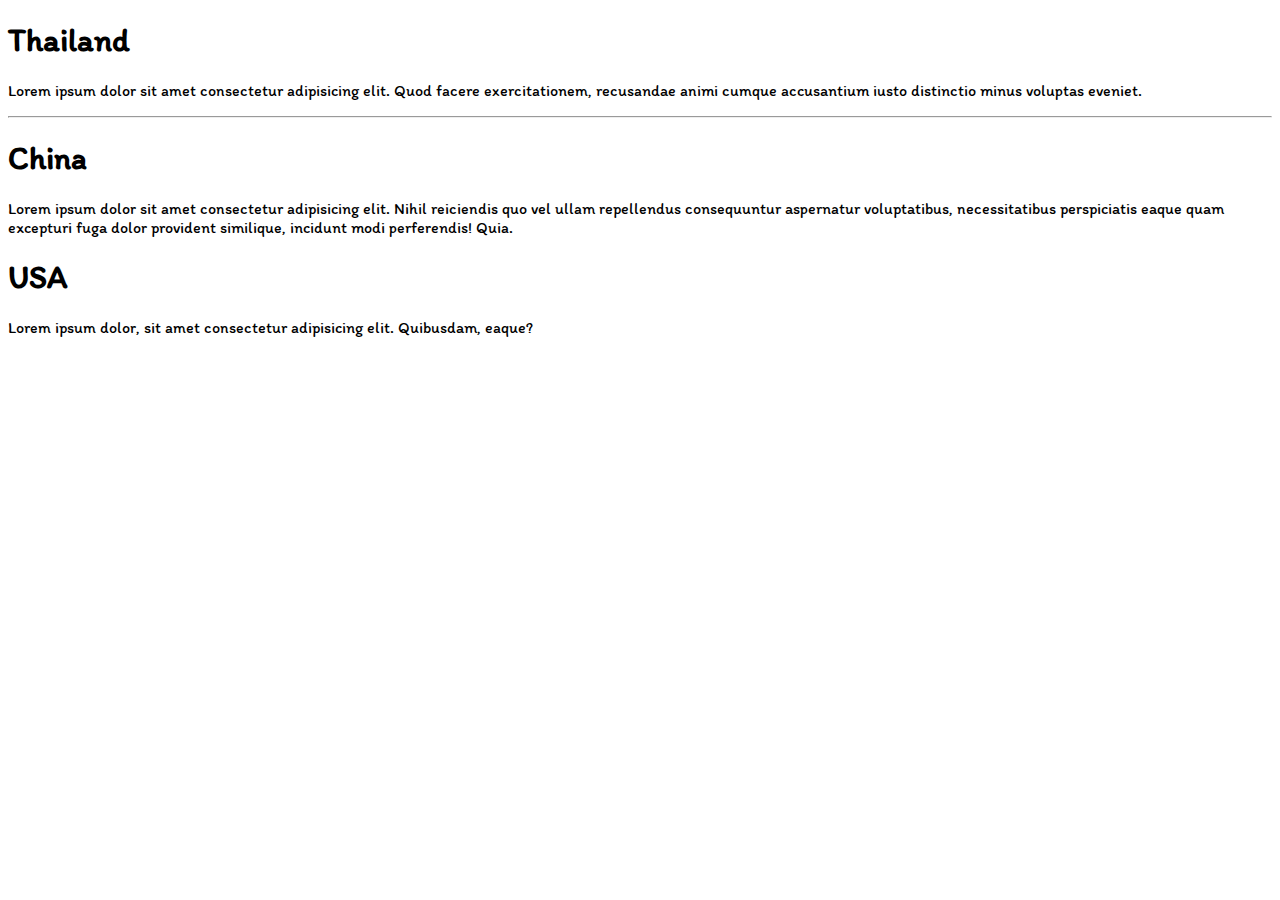
<file: index.html>
<!DOCTYPE html>
<html lang="en">
<head>
    <meta charset="UTF-8">
    <meta http-equiv="X-UA-Compatible" content="IE=edge">
    <meta name="viewport" content="width=device-width, initial-scale=1.0">
    <title>Country</title>
    <link rel="stylesheet" href="style.css">
</head>
<body>
    <h1>Thailand</h1>
    <div class="thai">
        <p>
            Lorem ipsum dolor sit amet consectetur adipisicing elit. Quod facere exercitationem, recusandae animi cumque accusantium iusto distinctio minus voluptas eveniet.
        </p>
    </div>
    <hr>
    <h1>China</h1>
    <div class="china">
        <p>
            Lorem ipsum dolor sit amet consectetur adipisicing elit. Nihil reiciendis quo vel ullam repellendus consequuntur aspernatur voluptatibus, necessitatibus perspiciatis eaque quam excepturi fuga dolor provident similique, incidunt modi perferendis! Quia.
        </p>
    </div>
    <h1>USA</h1>
    <div class="usa">
        <p>
            Lorem ipsum dolor, sit amet consectetur adipisicing elit. Quibusdam, eaque?
        </p>
    </div>
</body>
</html>
</file>
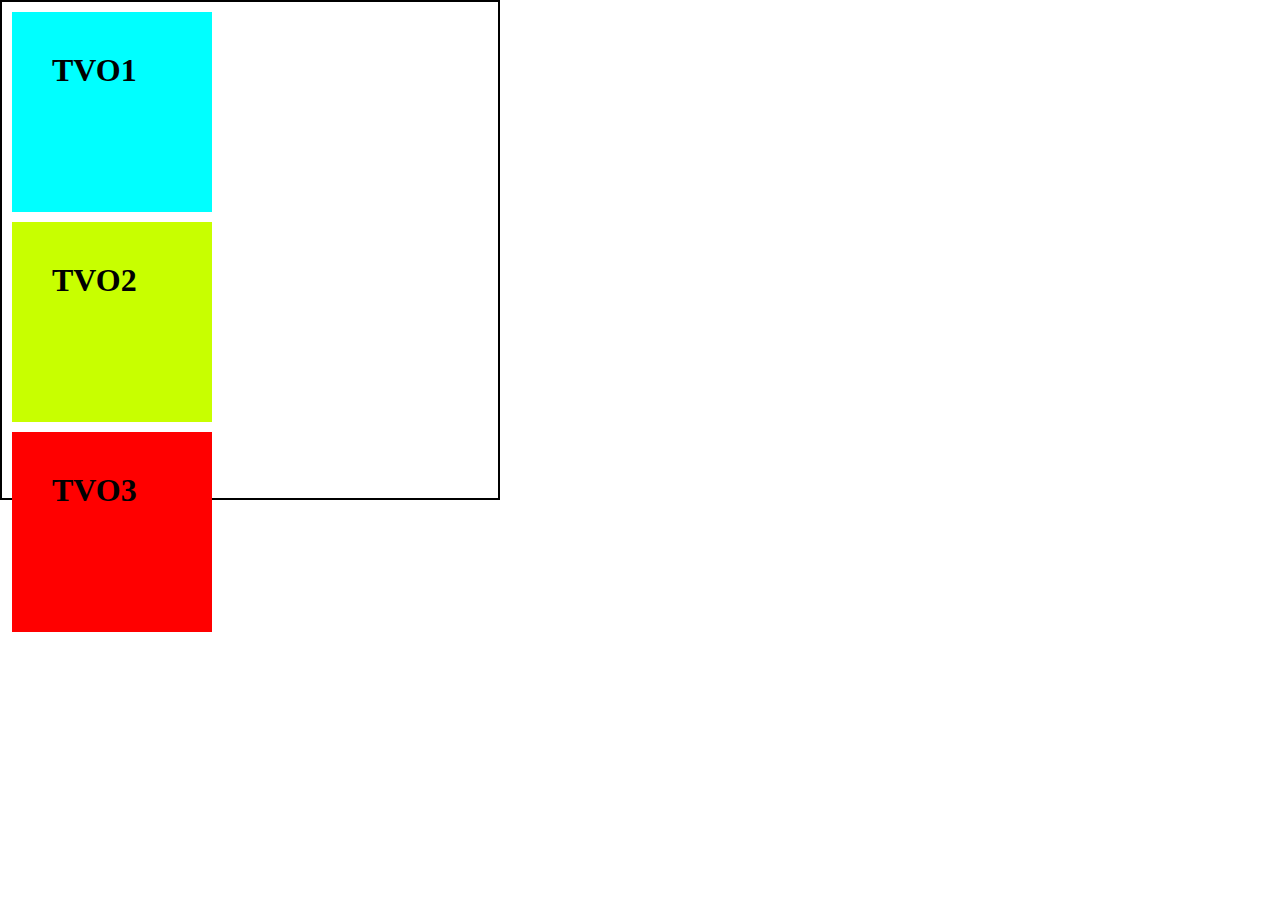
<file: background.html>
<!DOCTYPE html>
<html lang="en">
<head>
    <meta charset="UTF-8">
    <meta http-equiv="X-UA-Compatible" content="IE=edge">
    <meta name="viewport" content="width=device-width, initial-scale=1.0">
    <style>
        /* universal selecter */
        *{
            margin: 0;
            padding: 0;
            box-sizing: border-box;
        }
        /* body{
            background-color: aqua;
        } */
        .container{
            width: 500px;
            height: 500px;
            border: solid 2px;
        }
        .box-1{
            width: 200px;
            height: 200px;
            background-color: aqua;
            /* text-align: center; */
            margin: 10px;
            padding: 40px;
        }
        .box-2{
            width: 200px;
            height: 200px;
            background-color: rgb(200, 255, 0);
            /* text-align: center; */
            margin: 10px;
            padding: 40px;
        }
        .box-3{
            width: 200px;
            height: 200px;
            background-color: rgb(255, 0, 0);
            /* text-align: center; */
            margin: 10px;
            padding: 40px;
        }
    </style>
    <title>Document</title>
</head>
<body>
    <div class="container">
        <div class="box-1"><h1>TVO1</h1></div>
        <div class="box-2"><h1>TVO2</h1></div>
        <div class="box-3"><h1>TVO3</h1></div>


    </div>
</body>
</html>
</file>
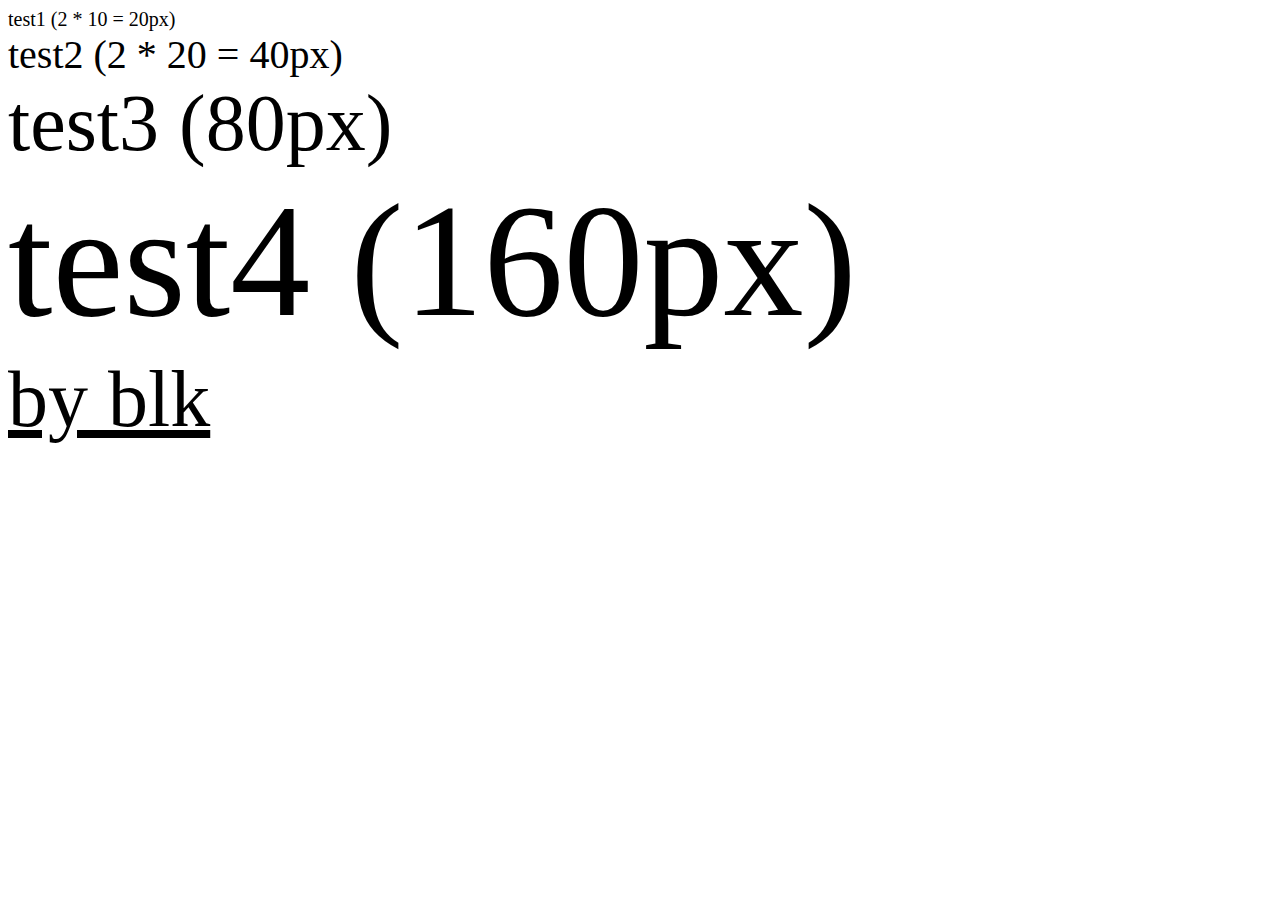
<file: css_unit.html>
<!DOCTYPE html>
<html lang="en">
<head>
    <meta charset="UTF-8">
    <meta http-equiv="X-UA-Compatible" content="IE=edge">
    <meta name="viewport" content="width=device-width, initial-scale=1.0">
    <title>Unit of CSS</title>
    <style>
        body{
            font-size: 10px;
        }
        /* Relative unit         */
        div{
            font-size: 2em;/*2 of root element*/
        }
    </style>
</head>
<body>
    <div>
        test1 (2 * 10 = 20px)
        <div>
            test2 (2 * 20 = 40px)
            <div>
                test3 (80px)
                <div>
                    test4 (160px)
                </div>
            </div>
        </div>
    </div>
    <span style="font-size: 80px;"><u>by blk</u></span>
</body>
</html>
</file>
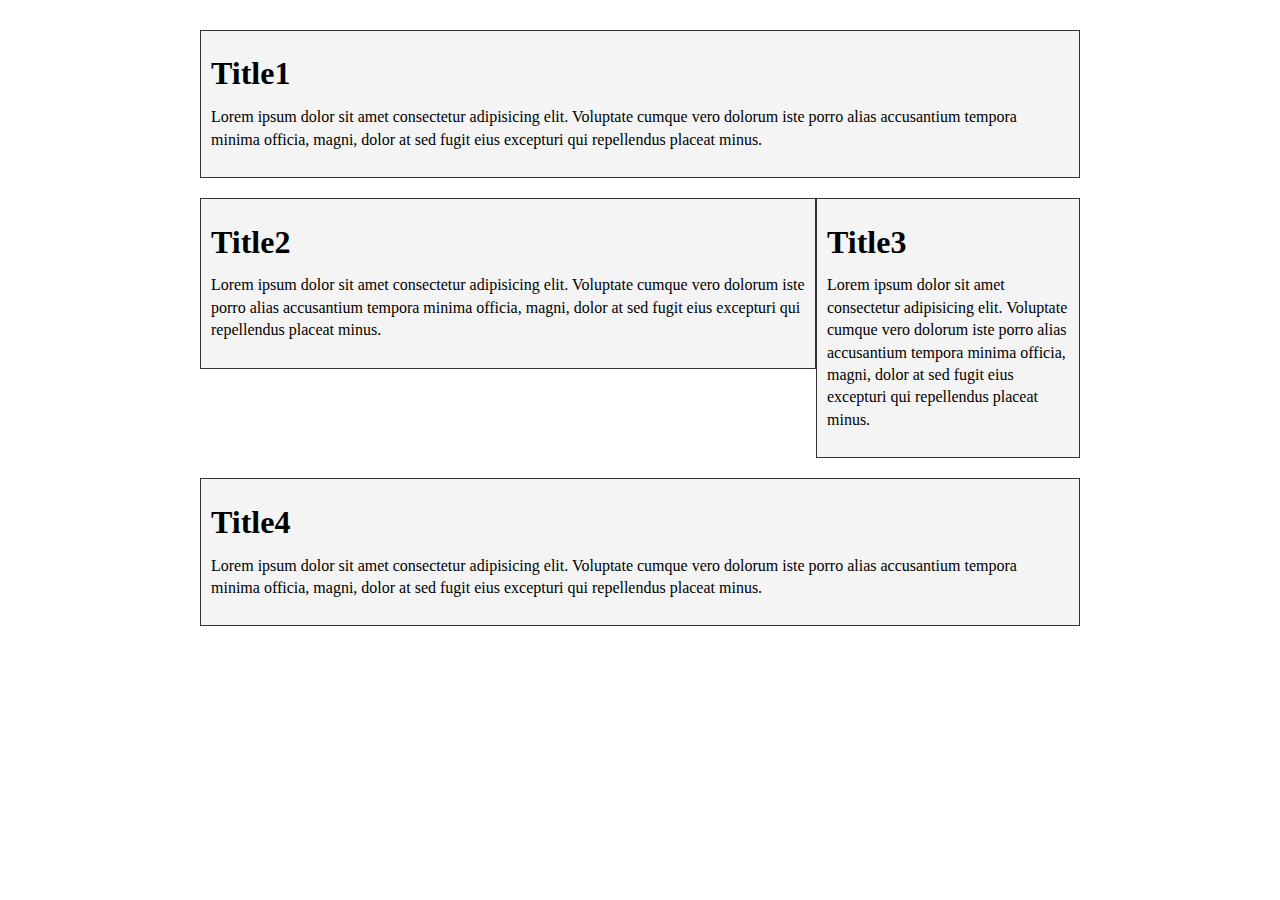
<file: float2.html>
<!DOCTYPE html>
<html lang="en">
<head>
    <meta charset="UTF-8">
    <meta http-equiv="X-UA-Compatible" content="IE=edge">
    <meta name="viewport" content="width=device-width, initial-scale=1.0">
    <title>float2</title>
    <style>
        *{
            box-sizing: border-box;
        }
        .container{
            width: 880px;
            margin: 30px auto;
        }
        body{
            line-height: 1.4em;
        }
        .box{
            background: #f4f4f4;
            border: solid 1px #333;
            padding: 10px;
            margin-bottom: 20px;
        }
        #box-2{
            width: 70%;
            float: left;
        }
        #box-3{
            width: 30%;
            float: right;
        }
        .clr{
            clear: both;
        }
    </style>
</head>
<body>
    <div class="container">
        <div id="box-1" class="box">
            <h1>Title1</h1>
            <p>Lorem ipsum dolor sit amet consectetur adipisicing elit. Voluptate cumque vero dolorum iste porro alias accusantium tempora minima officia, magni, dolor at sed fugit eius excepturi qui repellendus placeat minus.</p>
        </div>
        <div id="box-2"  class="box">
            <h1>Title2</h1>
            <p>Lorem ipsum dolor sit amet consectetur adipisicing elit. Voluptate cumque vero dolorum iste porro alias accusantium tempora minima officia, magni, dolor at sed fugit eius excepturi qui repellendus placeat minus.</p>
        </div>
        <div id="box-3"  class="box">
            <h1>Title3</h1>
            <p>Lorem ipsum dolor sit amet consectetur adipisicing elit. Voluptate cumque vero dolorum iste porro alias accusantium tempora minima officia, magni, dolor at sed fugit eius excepturi qui repellendus placeat minus.</p>
        </div>
        <div class="clr"></div>
        <div id="box-4" class="box">
            <h1>Title4</h1>
            <p>Lorem ipsum dolor sit amet consectetur adipisicing elit. Voluptate cumque vero dolorum iste porro alias accusantium tempora minima officia, magni, dolor at sed fugit eius excepturi qui repellendus placeat minus.</p>
        </div>
    </div>
</body>
</html>
</file>
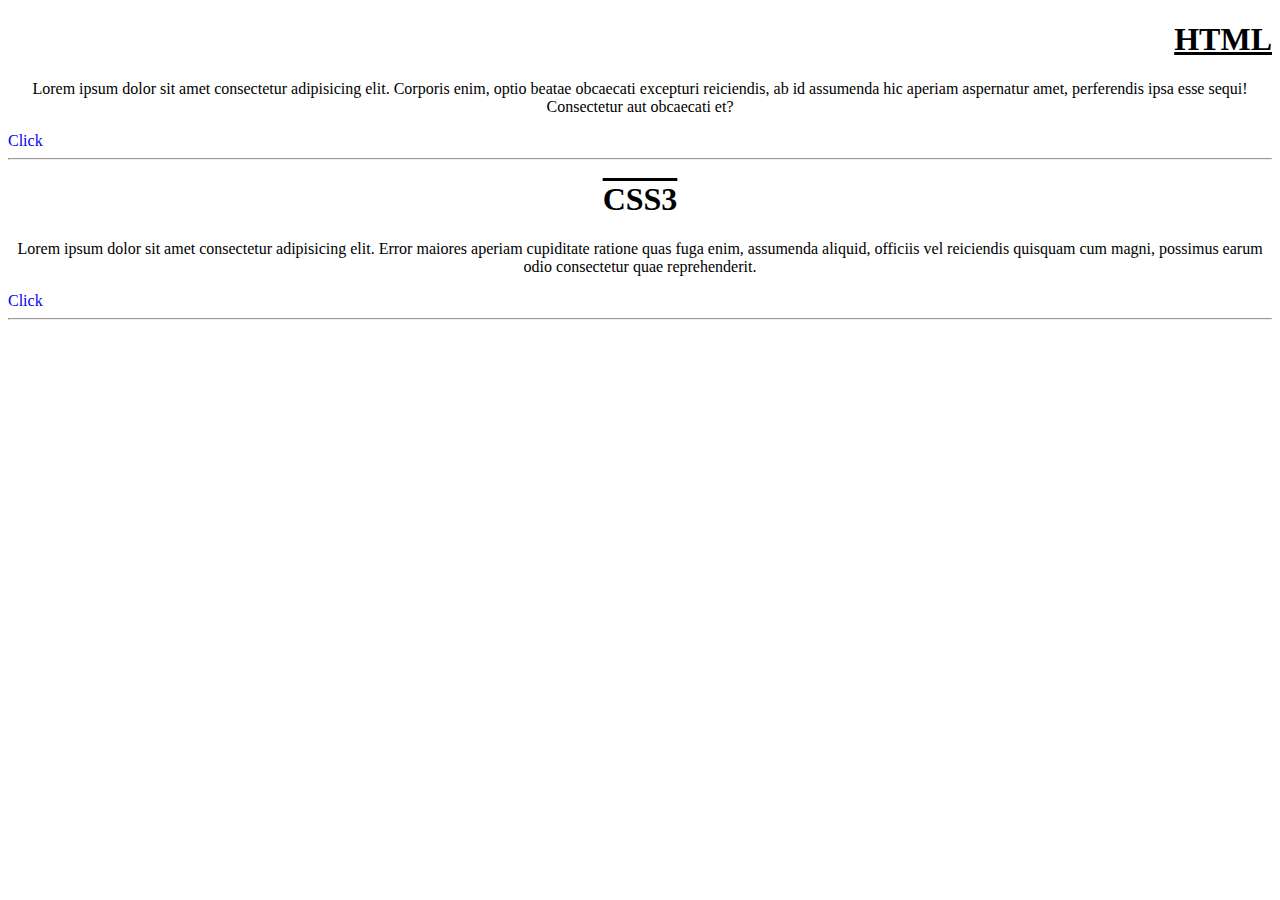
<file: test2.html>
<!DOCTYPE html>
<html lang="en">
<head>
    <meta charset="UTF-8">
    <meta http-equiv="X-UA-Compatible" content="IE=edge">
    <meta name="viewport" content="width=device-width, initial-scale=1.0">
    <title>Document</title>
    <style>
        .title{
            text-decoration: underline;
            text-align: right;
        }
        #title{
            text-decoration: overline;
            text-align:center;
        }
        p{
            /* text-decoration:line-through; */
            text-align: center;
        }
        a{
            text-decoration:none;
        }
    </style>
</head>
<body>
    <h1 class="title">HTML</h1>
    <p>Lorem ipsum dolor sit amet consectetur adipisicing elit. Corporis enim, optio beatae obcaecati excepturi reiciendis, ab id assumenda hic aperiam aspernatur amet, perferendis ipsa esse sequi! Consectetur aut obcaecati et?</p>
    <a href="#">Click</a>
    <hr>
    <h1 id="title">CSS3</h1>
    <p>Lorem ipsum dolor sit amet consectetur adipisicing elit. Error maiores aperiam cupiditate ratione quas fuga enim, assumenda aliquid, officiis vel reiciendis quisquam cum magni, possimus earum odio consectetur quae reprehenderit.</p>
    <a href="#">Click</a>
    <hr>
</body>
</html>
</file>
<file: style.css>
@import url('https://fonts.googleapis.com/css2?family=Itim&family=Sriracha&display=swap');

*{
    font-family: 'Itim', cursive;
    /* font-family: 'Sriracha', cursive; */
}







/* h1{
    color: rgb(255, 0, 8);    
}
div.thai{
    color: blue;
}
.usa{
    font-size: x-large;
    font-style: italic;

} */
</file>
